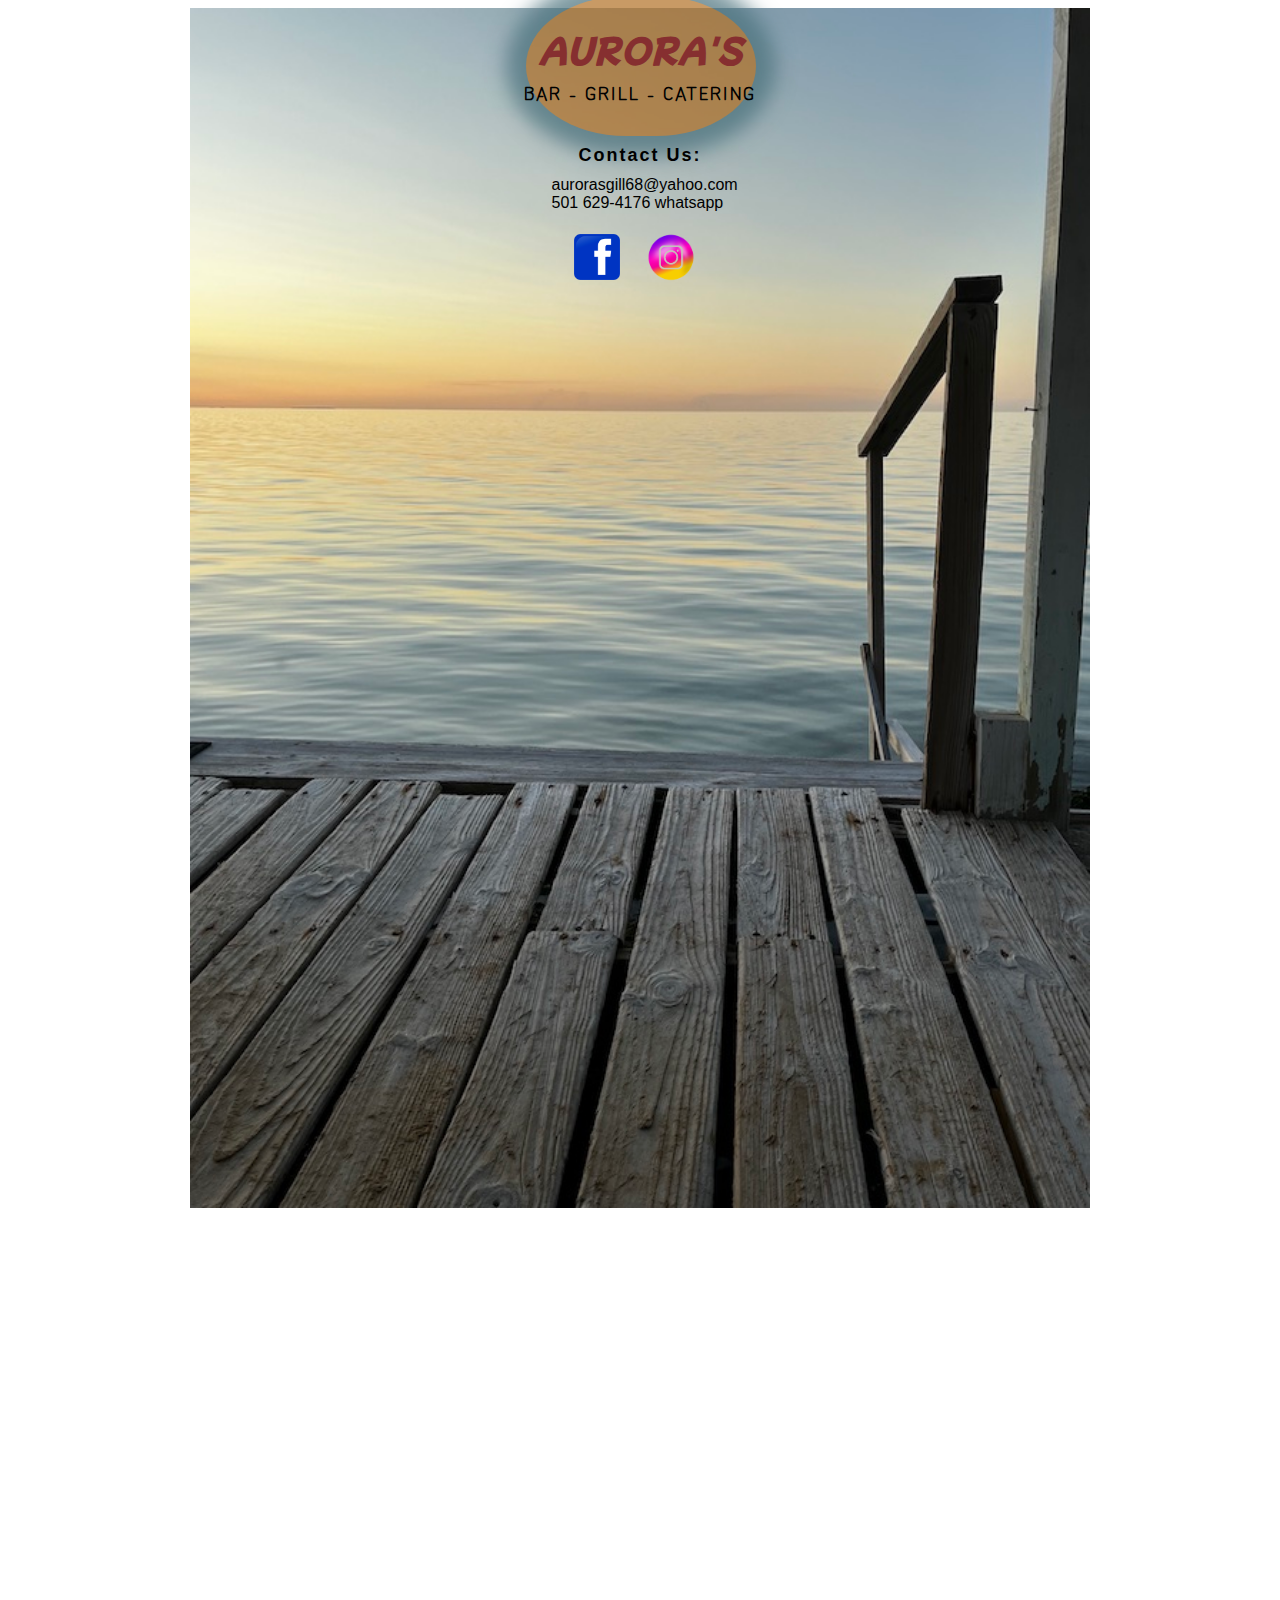
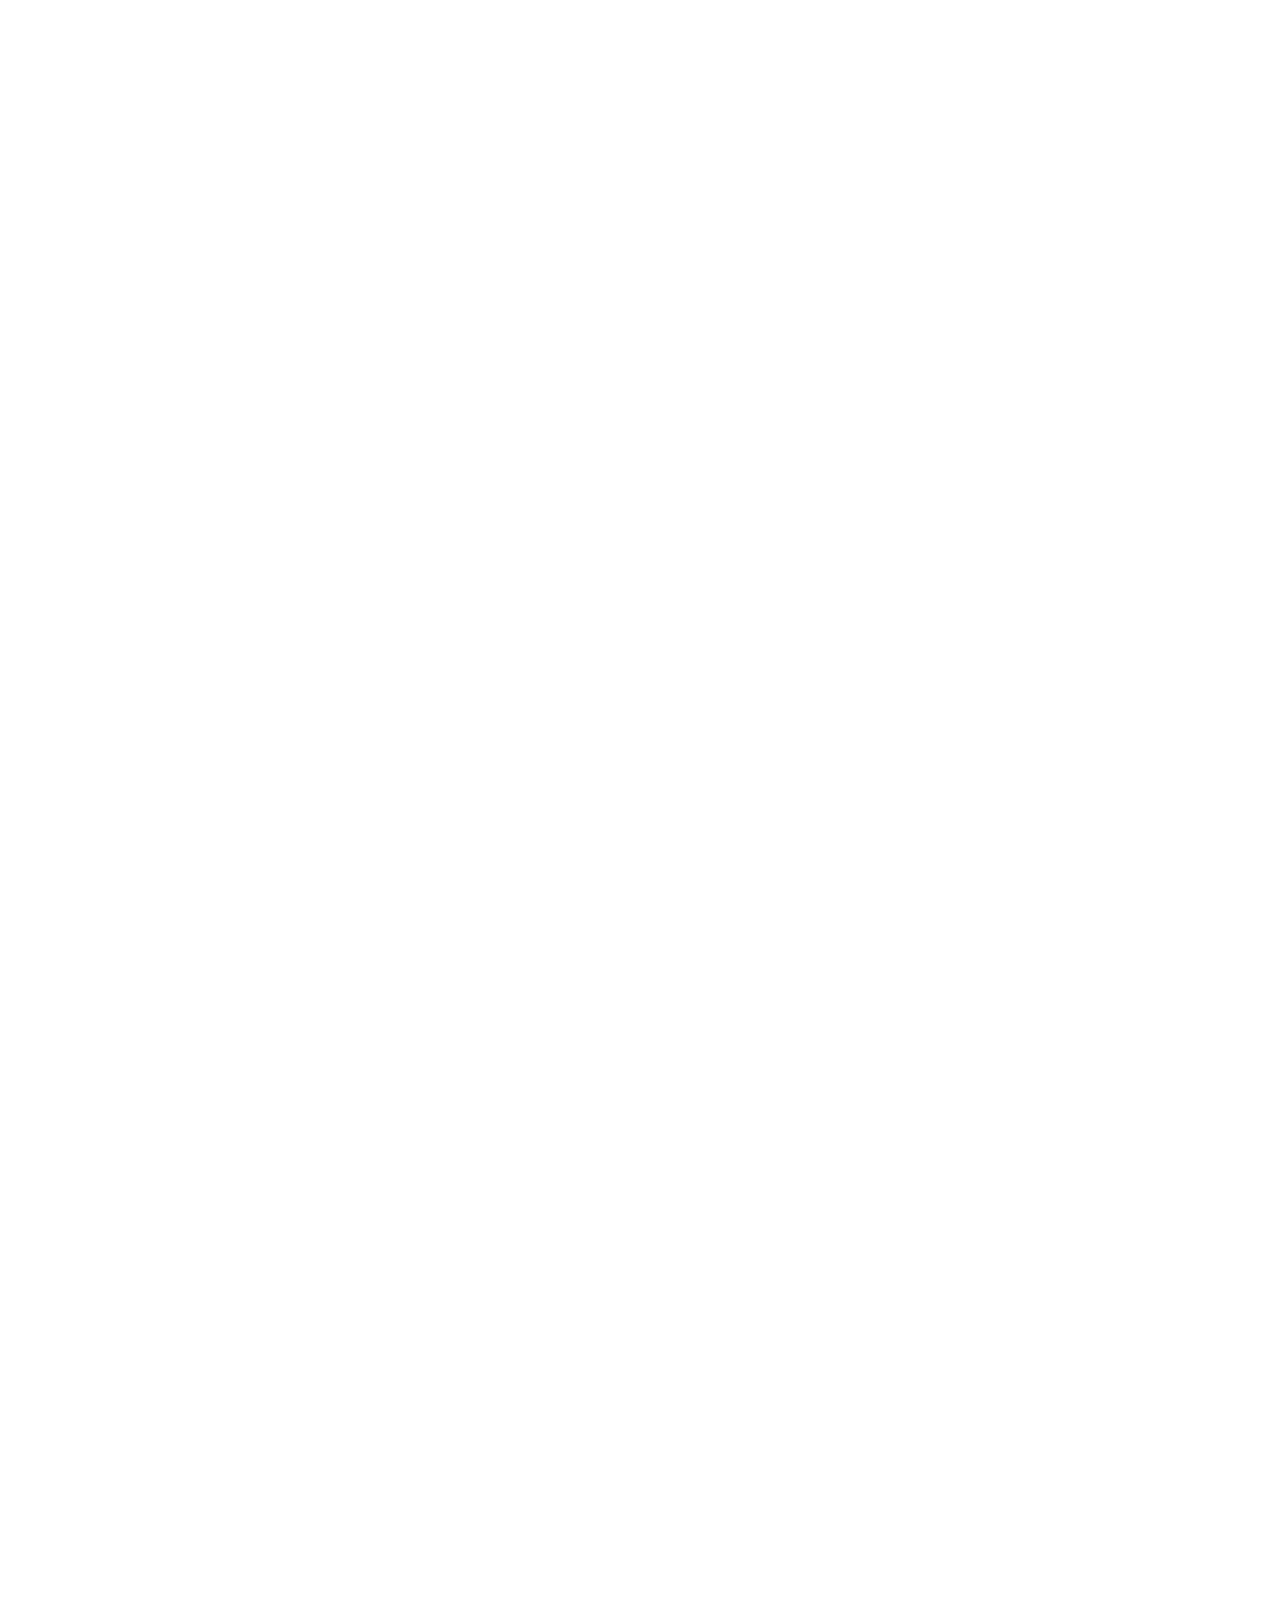
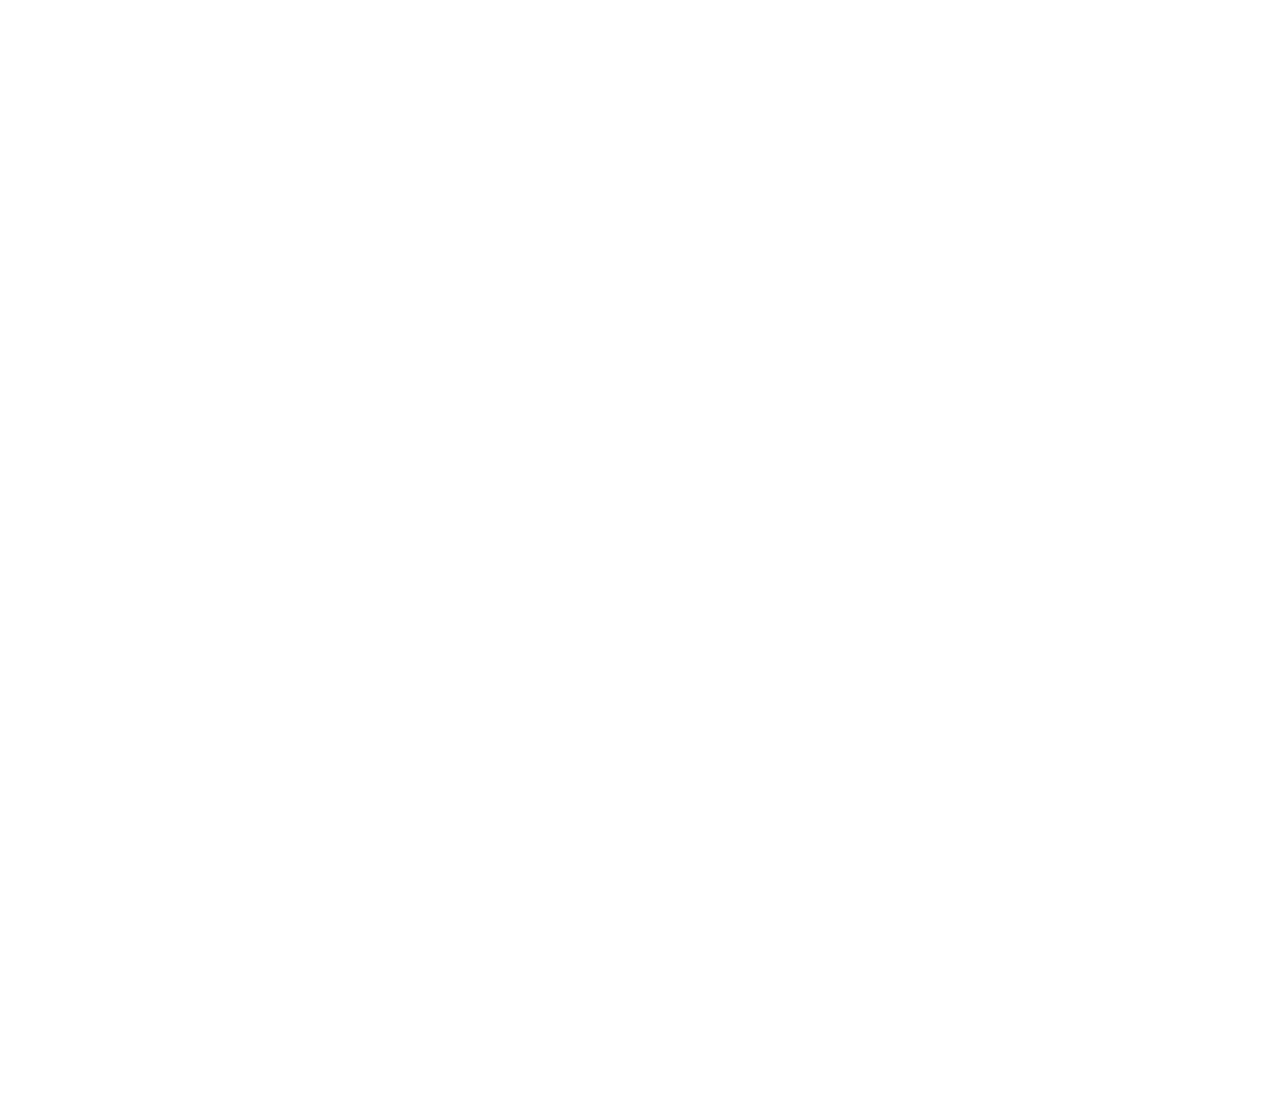
<file: contacts.html>
<html lang="en">
    <head>
        <meta http-equiv="X-UA-Compatible" content="IE=edge,chrome=1">
        <meta name="viewport" content="initial-scale=1">
        <meta charset="utf-8">
        <meta name="theme-color" content="#48707B" />
        <title>Contact Us</title>
        <link rel="icon" type="image/x-icon" href="assets/shark -fin.jpg">
        <link rel="stylesheet" type="text/css" href="styles.css">
        <link rel="preconnect" href="https://fonts.googleapis.com">
        <link rel="preconnect" href="https://fonts.gstatic.com" crossorigin>
        <link href="https://fonts.googleapis.com/css2?family=Comfortaa:wght@300&family=Mochiy+Pop+P+One&family=Permanent+Marker&family=Zen+Kurenaido&display=swap" rel="stylesheet">
        <script src="//ajax.googleapis.com/ajax/libs/jquery/1.10.2/jquery.min.js"></script>
        
    </head>
    <body>
        <main>
            <div id="media">

            </div>
                <div id="blotch">
                </div>
            <h1 onclick="location.href='index.html'"><em>AURORA'S</em></h1>
            <h2>BAR - GRILL - CATERING</h2>
            <h2 id="contact-subheader">Contact Us:</h2>
            <div class="contacts">aurorasgill68@yahoo.com
                <div>501 629-4176 whatsapp</div>
                <section class="contact-icons">
                    <a href="https://www.facebook.com/Auroras-Bar-Grill-1068238539918629"><img src="assets/Facebook_icon.png"></a>
                    <a id="insta" href="https://www.instagram.com/aurorasgrillbz/?fbclid=IwAR3xSXkbOpeihnd-qrNcc0KP0vSeGUNnPItCdHop-2WkToiFXZO-RBvmpnc"><img src="assets/insta-bgremoved.png"></a>
                </section>
            </div>
        </main>
    </body>
</file>
<file: styles.css>
/* @import url(google.fonts//); 
font-family: 'Comfortaa', cursive;
font-family: 'Mochiy Pop P One', sans-serif;
font-family: 'Permanent Marker', cursive;
font-family: 'Zen Kurenaido', sans-serif; */

body{
    height: 2550px;
}
nav {
    position: relative;
    text-align: center;
    color: black;
    display: block;
    font-size: 12px;
    width: 100%;
    z-index: 10;
    opacity: 90%;
}
button {
    font-family: 'Comfortaa', cursive;
    font-size: 12px;
    box-shadow: #48707B 1px 1px 2px 1px;
    padding: -14px 0 14px 0;
    margin: 0 10px 0 0;
    cursor: pointer;
    height: 20px;
    width: 80px ;
}
main {
    font-family:'Franklin Gothic Medium', 'Arial Narrow', Arial, sans-serif;
    font-family:'Gill Sans', 'Gill Sans MT', Calibri, 'Trebuchet MS', sans-serif;
    background: url("assets/dock\ lofi.jpeg");
    background-repeat: no-repeat;
    background-size: cover;
    padding: 1% 0 0 0;
    height: 400px;
    display: block;
    position: relative;
}
#blotch{
    /* position: relative; */
    justify-items: center;
    justify-content: center;
    margin: -25px 0 0 20%;
    background-color: #B27024;
    box-shadow: #48707B 0px 0px 20px 20px;
    width: 230px;
    height: 140px;
    z-index: 5;
    opacity: 70%;
    border-radius: 100px / 70px;
}
h1 {
    position: relative;
    font-family: 'Mochiy Pop P One', sans-serif;
    margin: -110px 0 0 0;
    color: #862F30;
    text-align: center;
    z-index: 10;
    cursor: pointer;
}

h2 {
    position: relative;
    font-family: 'Zen Kurenaido', sans-serif; 
    font-size: 18px;
    letter-spacing: 2px;
    text-align: center;
    color:black;
    margin: 7px 0 0 0;
    z-index: 10;
}
#contact-subheader{
    color: black;
    font-family:'Gill Sans', 'Gill Sans MT', Calibri, 'Trebuchet MS', sans-serif;
    margin: 40px 0 0 0;
}
.address {
    display: inline-block;
    color: white;
    width: 170px;
    margin: 100px 0 0 10px;
    z-index: 10;
}
#phone {
    color: white;
}
.directions{
    font-family: 'Zen Kurenaido', sans-serif; 
    background-color: white;
    padding: 5px;
}
.menuPic {
    width: 49%;
    height: auto;
}
.imageBox {
    display: flex;
    margin: 20px 0 0 0;
    width: 100%;
    flex-wrap: wrap;
    justify-content: space-between;
}
.beachImages {
    position: relative;
    justify-content: space-around;
    /* width: 150px; */
    height: auto;
    margin: 5px;
}
.contacts{
    display: block;
    margin: 10px 0 0 90px;
    width: 220px;
}
.contact-icons{
    display: inline-block;
    width: 590px;
    margin: 20px 50px 50px 20px;
    /* border: solid red 1px; */
}
.contacts-icons, img{
    width: 50px;
    height: auto;
}
#insta{
    margin: 0 0 0 20px;
}
.moving-fish {
    position: absolute;
    height: 40px;
    width: auto;
}

#small-fish{
    height: auto;
    z-index: 5;
    transition-property: all;
    transition:  1s;
}
.small-fish-at-rest {
    width: 30px;
    margin: 90px 0 0 150px;
    transform: rotate(65deg);
}
.small-fish-jumping-up {
    width: 35px;
    margin: 60px 0 0 100px;
    transform: rotate(65deg);
    /* transition:  4s; */
}
.small-fish-jumping-down {
    width: 50px;
    margin: 120px 0 0 50px;
    transform: rotate(-45deg);
    transition:  4s;
}

#blue-fish{
    height: auto;
    z-index: 5;
    width:40px;
    transition-property: all;
    transition:  1s;
}
.blue-fish-at-rest {
    width: 10px;
    margin: 50px 0 0 50px;
    transform: rotate(-40deg);
}
.blue-fish-jumping-up {
    width: 15px;
    margin: 40px 0 0 100px;
    transform: rotate(-45deg);
    /* transition:  4s; */
}
.blue-fish-jumping-down {
    width: 18px;
    margin: 90px 0 0 150px;
    transform: rotate(85deg);
    transition:  4s;
}

#shark-fin{
    height: auto;
    z-index: 5;
    transition-property: all;
    transition:  ease-in-out 5s;
}
.shark-fin-at-rest {
    width: 10px;
    margin: 90px 0 0 270px;
}
.shark-fin-swimming {
    width: 10px;
    margin: 90px 0 0 50px;
}
#spoonbill {
    height: auto;
    z-index: 5;
    transition-property: all;
    transition:  ease-in-out 5.5s;
}
.spoonbill-at-rest {
    width: 85px;
    margin: 0px 0 0 0px;
}
.spoonbill-flying {
    width: 45px;
    margin: -40px 0 0 400px;
}

.hidden {
    visibility: hidden;
}
.visibile{
    visibility: visible;
}
#media{
    display: none;
    border: crimson solid 2px;
    position: fixed;
    z-index: 10;
    height: 20px;
    width: 20px;
    border-radius: 50px;
}


/* <-- MEDIA QUERIES  ----> */


@media only screen and (min-width: 280px) and (max-width: 374px){
    #media{
        display: none;
        background-color: lightblue;
    }
    nav{
        width: 100%;
    }
    button{
        width: 65px;
    }
    #blotch{
        margin: -25px 0 0 22%;
        width: 140px;
        height: 100px;
    }
    h1{
        margin: -72px 0 0 -5px;
        font-size: 16px;
    }
    h2{
        font-size: 12px;
    }
    #shark-fin{
        width: 20px;
    }
    .shark-fin-at-rest {
        margin:50px 0 0 290px;
    }
    .shark-fin-swimming {
        margin: 50px 0 0 50px;
    }
}
@media only screen and (min-width: 360px) {
    #blotch{
        margin: -25px 0 0 29%;
    }
    .shark-fin-at-rest {
        margin: 70px 0 0 290px;
    }
    .shark-fin-swimming {
        margin: 70px 0 0 50px;
    }
}
@media only screen and (min-width: 375px) {
    #media{
        display:none;
        background-color: blue;
    }
    #blotch{
        margin: -25px 0 0 19%;
    }
}
@media only screen and (min-width: 393px) {
    .shark-fin-at-rest {
        margin:70px 0 0 290px;
    }
    .shark-fin-swimming {
        margin: 70px 0 0 50px;
    }
}

@media only screen and (min-width: 540px) {
    #media{
        display:none;
        background-color: darkblue;
    }
    main{
        height: 700px;
        background-size: 100vmin
    }
    #blotch{
        margin: -25px 0 0 29%;
    }
    .address {
        margin: 205px 0 0 10px;
        width: 250px;
        font-size: 26px;
    }
    #shark-fin,#blue-fish,#small-fish{
        width: 40px;
    }
    .small-fish-at-rest {
        margin: 260px 0 0 150px;
    }
    .small-fish-jumping-up {
        margin: 260px 0 0 100px;
    }
    .small-fish-jumping-down {
        margin: 390px 0 0 50px;
    }
    .blue-fish-at-rest {
        margin: 160px 0 0 180px;
    }
    .blue-fish-jumping-up {
        margin: 180px 0 0 230px;
    }
    .blue-fish-jumping-down {
        margin: 210px 0 0 280px;
    }
    .shark-fin-at-rest {
        margin: 110px 0 0 390px;
    }
    .shark-fin-swimming {
        margin: 110px 0 0 150px;
    }
    .contacts{
    display: block;
    position:relative;  
    margin: 30px 0 0 40%;
    width: 220px;
}

}
@media only screen and (min-width: 768px) {
    #blotch{
        margin: -25px 0 0 35%;
    }
    .small-fish-at-rest {
        margin: 320px 0 0 150px;
    }
    .small-fish-jumping-up {
        margin: 290px 0 0 100px;
    }
    .small-fish-jumping-down {
        margin: 450px 0 0 50px;
    }
    .blue-fish-at-rest {
        margin: 200px 0 0 180px;
    }
    .blue-fish-jumping-up {
        margin: 200px 0 0 230px;
    }
    .blue-fish-jumping-down {
        margin: 250px 0 0 280px;
    }
    .shark-fin-at-rest {
        margin: 210px 0 0 390px;
    }
    .shark-fin-swimming {
        margin: 210px 0 0 150px;
    }
}

@media only screen and (min-width: 820px) {
    #media{
        display:none;
        background-color: lightyellow;
    }
    body{
        height: 4300px;
    }
    main{
        height: 1200px;
    }
    #blotch{
        margin: -25px 0 0 22%;
    }
    #phone {
        margin: -125px 0 0 10px;
        font-size: 30px;
        width: 300px;
        z-index: 9;
    }
    #blue-fish,#small-fish{
        width: 80px;
    }
    #shark-fin{
        width: 50px;
    }
    .small-fish-at-rest {
        margin: 390px 0 0 150px;
    }
    .small-fish-jumping-up {
        margin: 360px 0 0 100px;
    }
    .small-fish-jumping-down {
        margin: 520px 0 0 50px;
    }

    .blue-fish-at-rest {
        margin: 200px 0 0 180px;
    }
    .blue-fish-jumping-up {
        margin: 210px 0 0 230px;
    }
    .blue-fish-jumping-down {
        margin: 240px 0 0 280px;
    }
    .shark-fin-at-rest {
        margin: 250px 0 0 590px;

    }
    .shark-fin-swimming {
        margin: 250px 0 0 150px;
    }
}
@media only screen and (min-width: 820px) {
    #blotch{
        margin: -25px 0 0 38%;
    }
    .address{
        margin: 500px 0 0 10px;
    }
    .small-fish-at-rest {
        margin: 390px 0 0 150px;
    }
    .small-fish-jumping-up {
        margin: 360px 0 0 100px;
    }
    .small-fish-jumping-down {
        margin: 520px 0 0 50px;
    }

    .blue-fish-at-rest {
        margin: 230px 0 0 180px;
    }
    .blue-fish-jumping-up {
        margin: 240px 0 0 230px;
    }
    .blue-fish-jumping-down {
        margin: 270px 0 0 280px;
    }
    .shark-fin-at-rest {
        margin: 280px 0 0 590px;
    }
    .shark-fin-swimming {
        margin: 280px 0 0 150px;
    }
    @media only screen and (min-width: 964px) {
        .shark-fin-at-rest {
            margin: 290px 0 0 590px;
        }
        .shark-fin-swimming {
            margin: 290px 0 0 150px;
        }

    }   
}
@media only screen and (min-width: 1024px) {
 main{
     background-position:center;
     background-position-y: top;
     height: 1200px;
 }
 .address{
     margin: 540px 0 0 160px;
 }
 #blue-fish,#small-fish{
    width: 40px;
}
#shark-fin{
    width: 30px;
}
 .small-fish-at-rest {
    margin: 180px 0 0 450px;
}
.small-fish-jumping-up {
    margin: 150px 0 0 300px;
}
.small-fish-jumping-down {
    margin: 350px 0 0 250px;
}

.blue-fish-at-rest {
    margin: 130px 0 0 280px;
}
.blue-fish-jumping-up {
    margin: 100px 0 0 330px;
}
.blue-fish-jumping-down {
    margin: 170px 0 0 380px;
}
.shark-fin-at-rest {
    margin: 270px 0 0 610px;
}
.shark-fin-swimming {
    margin: 270px 0 0 210px;
    }  
.spoonbill-at-rest {
    width: 85px;
    margin: 0px 0 0 150px;
}
.spoonbill-flying {
    width: 45px;
    margin: -40px 0 0 1050px;
    }
}
@media only screen and (min-width: 1280px) {
    #blotch{
        margin: -25px 0 0 41%;
    }
    #media{
        display:none;
    }
    .address{
        margin: 320px 0 0 400px;
    }
    .small-fish-at-rest {
        margin: 270px 0 0 550px;
    }
    .small-fish-jumping-up {
        margin: 240px 0 0 400px;
    }
    .small-fish-jumping-down {
        margin: 520px 0 0 350px;
    }
    .blue-fish-at-rest {
        margin: 230px 0 0 330px;
    }
    .blue-fish-jumping-up {
        margin: 200px 0 0 380px;
    }
    .blue-fish-jumping-down {
        margin: 270px 0 0 380px;
    }
    .shark-fin-at-rest {
        margin: 300px 0 0 710px;
    }
    .shark-fin-swimming {
        margin: 300px 0 0 450px;
        }  
    .contacts{
        margin: 10px 0 0 43%;
        width: 220px;
    }
        
}
@media only screen and (min-width: 1478px) {
    #blotch{
        margin: -25px 0 0 42%;
    }
}
</file>
